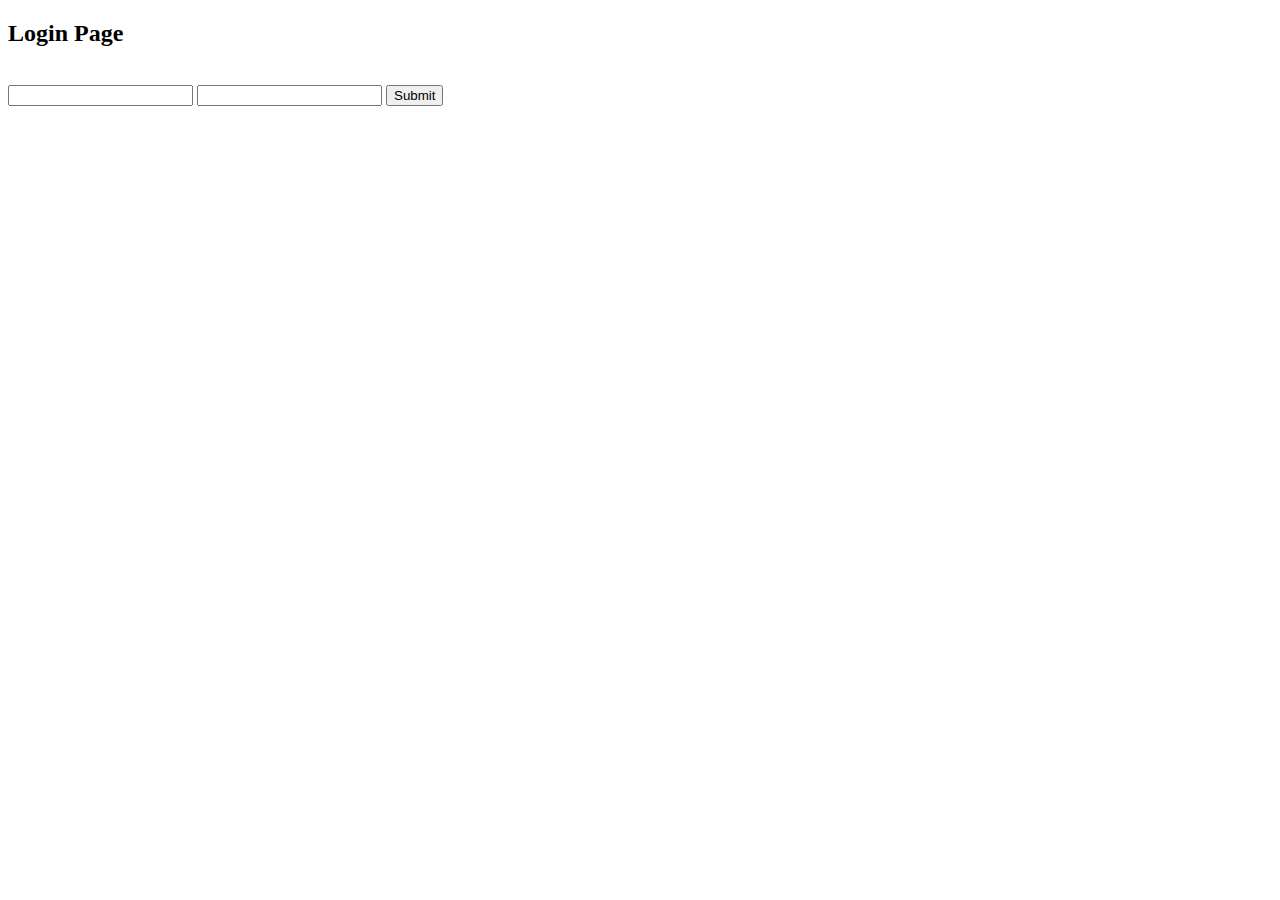
<file: LoginRegisterFlask/templates/form.html>
<!DOCTYPE html>
<html lang="en">
<head>
    <meta charset="UTF-8">
    <meta http-equiv="X-UA-Compatible" content="IE=edge">
    <meta name="viewport" content="width=
    , initial-scale=1.0">
    <title>Login Form</title>
</head>
<body>
    <form method="POST">
        <h2>Login Page</h2>
        <br>
        <input type="text" name="username">
        <input type="password" name="pass">
        <input type="submit">
    </form>
</body>
</html>
</file>
